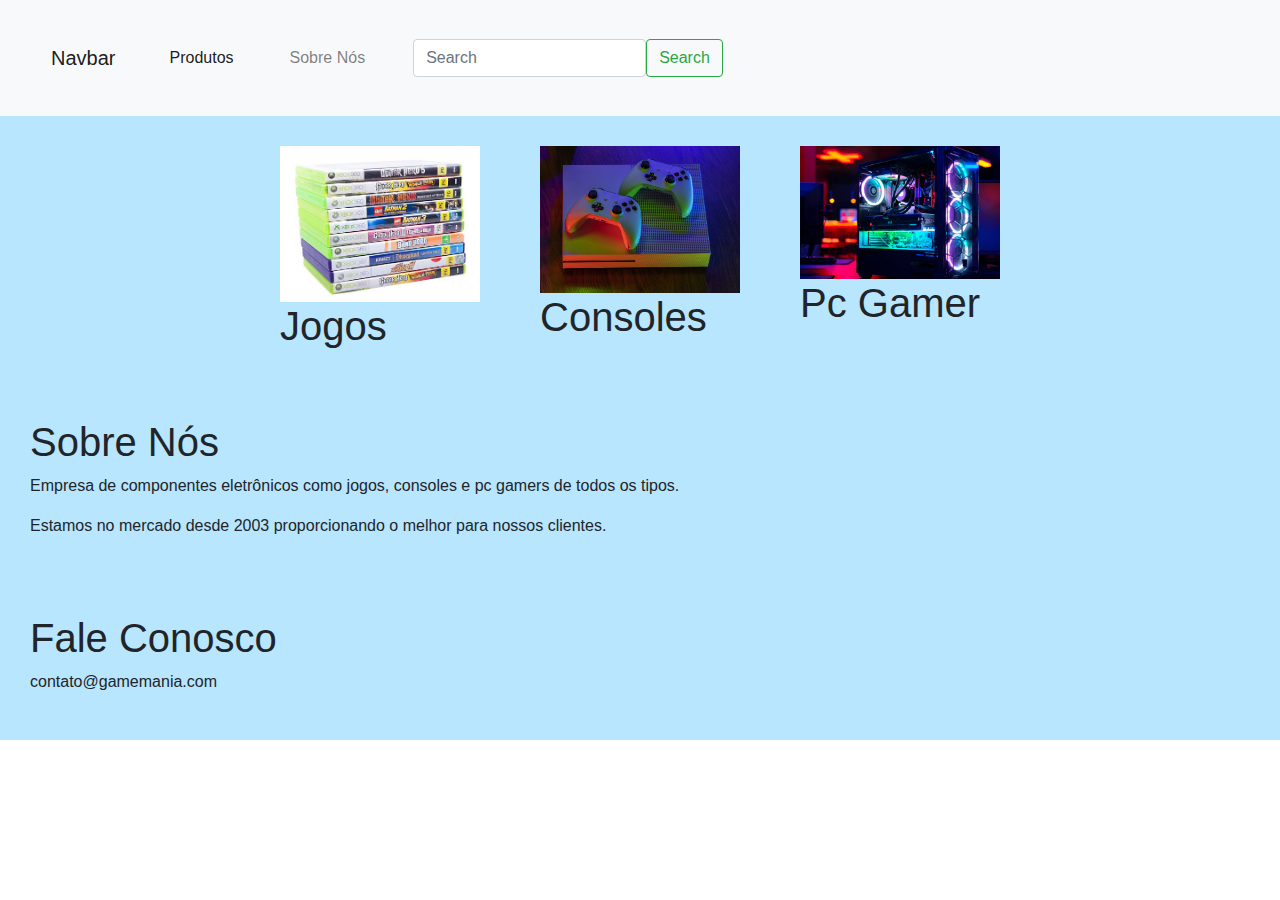
<file: modulo-frontend/home.html>
<!DOCTYPE html>
<html lang="pt-br">
<head>
    <meta charset="UTF-8">
    <meta name="viewport" content="width=device-width, initial-scale=1.0">
    <title>Game Mania</title>
    <link rel="stylesheet" href="home.css">
    <link rel="stylesheet" href="https://stackpath.bootstrapcdn.com/bootstrap/4.5.2/css/bootstrap.min.css">
    <!--<link rel="stylesheet" type="text/css" href="bootstrap/css/bootstrap.min.css">-->
</head>

<body>
    <header>
        <nav class="navbar navbar-expand-lg navbar-light bg-light">
            <div class="container-fluid">
              <a class="navbar-brand" href="#">Navbar</a>
              <button class="navbar-toggler" type="button" data-bs-toggle="collapse" data-bs-target="#navbarSupportedContent" aria-controls="navbarSupportedContent" aria-expanded="false" aria-label="Toggle navigation">
                <span class="navbar-toggler-icon"></span>
              </button>
              <div class="collapse navbar-collapse" id="navbarSupportedContent">
                <ul class="navbar-nav me-auto mb-2 mb-lg-0">
                  <li class="nav-item">
                    <a class="nav-link active" aria-current="page" href="#">Produtos</a>
                  </li>
                  <li class="nav-item">
                    <a class="nav-link" href="#">Sobre Nós</a>
                  </li>
                </ul>
                <form class="d-flex">
                  <input class="form-control me-2" type="search" placeholder="Search" aria-label="Search">
                  <button class="btn btn-outline-success" type="submit">Search</button>
                </form>
              </div>
            </div>
          </nav>
    </header>

    <main>
        <section id="produtos" class="d-flex justify-content-center">
            <div>
                <img id="jogo" src="assets/jogos.jpg" alt="jogos xbox">
                <h1>Jogos</h1>
            </div>
            <div>
                <img id="console" src="assets/console.jpg" alt="game xbox">
                <h1>Consoles</h1>
            </div>
            <div>
                <img id="pc-gamer" src="assets/pc-gamer.jpg" alt="pc gamer">
                <h1>Pc Gamer</h1>
            </div>
        </section>

        <section id="sobre-nos">
            <div>
                <h1>Sobre Nós</h1>
                <p>Empresa de componentes eletrônicos como jogos, consoles e pc gamers de todos os tipos.</p>
                <p>Estamos no mercado desde 2003 proporcionando o melhor para nossos clientes.</p>
            </div>
        </section>

        <section id="contato">
            <div>
                <h1>Fale Conosco</h1>
                <p>contato@gamemania.com</p>
            </div>
        </section>
    </main>

    <script src="https://code.jquery.com/jquery-3.5.1.slim.min.js"></script>
    <script src="https://cdn.jsdelivr.net/npm/@popperjs/core@2.11.7/dist/umd/popper.min.js" 
    integrity="sha384-oBqDVmMz4fnFO9gybBogGz3C/U7bq7H5vO1rf6cIWvDkLV9K6pajsJ8b+g5p2E5y" 
    crossorigin="anonymous"></script>
    <script src="https://stackpath.bootstrapcdn.com/bootstrap/4.5.2/js/bootstrap.min.js"></script>
</body>
</html>
</file>
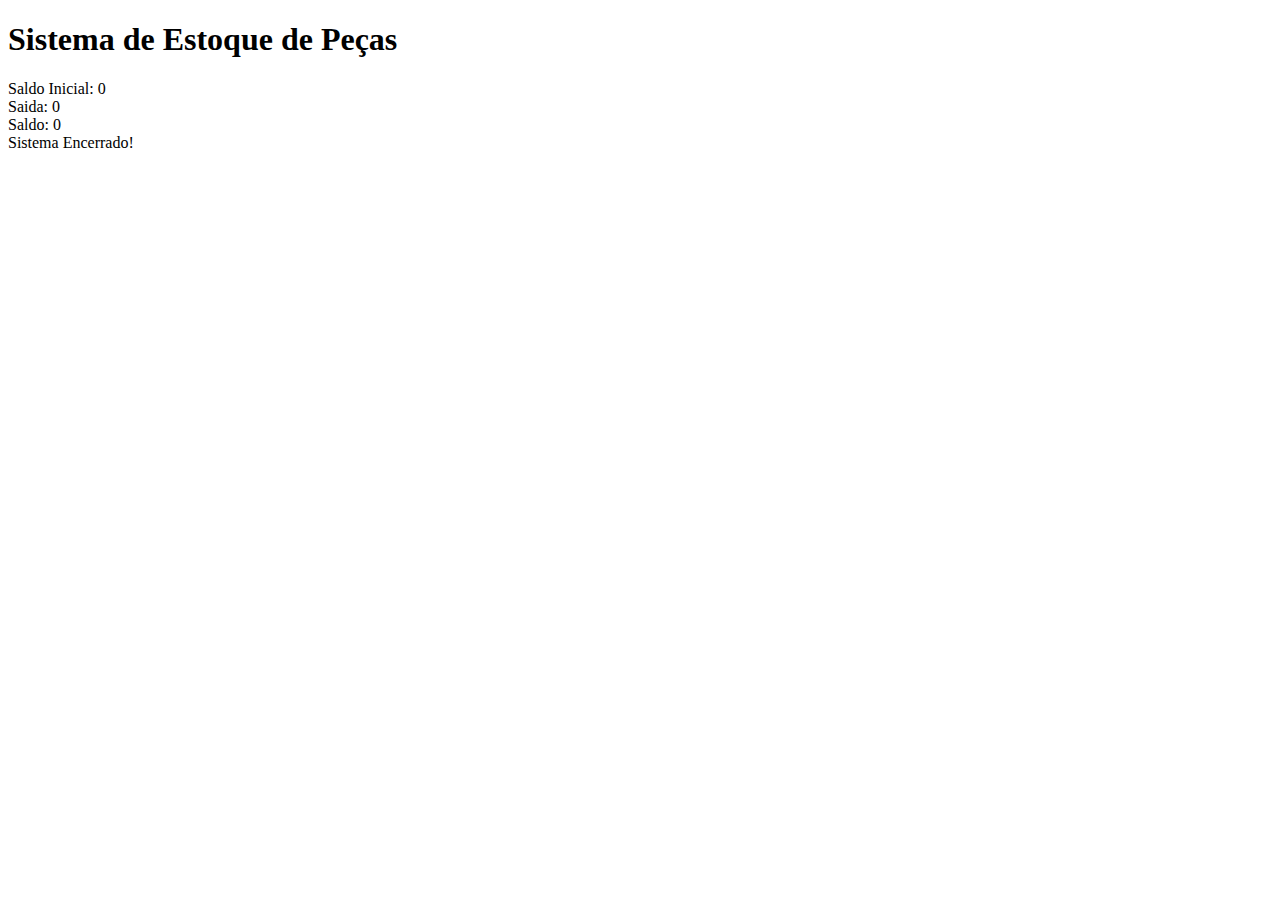
<file: modulo-logica-programacao/estoque.html>
<!DOCTYPE html>
<html lang="pt-br">
<head>
    <meta charset="UTF-8">
    <meta name="viewport" content="width=device-width, initial-scale=1.0">
    <title>Estoque de Peças</title>
</head>

<body>
    <header>
        <h1>Sistema de Estoque de Peças</h1>
    </header>

    <script>
        let saldo = Number(prompt('Informe saldo: '))
        document.write('Saldo Inicial: ' + saldo + '<br>')

        let encerrar = 'n'

        while (encerrar == 'n') {

            const tipo = Number(prompt('Informe tipo de entrada: '))
            const qtd = Number(prompt('Quantidade: '))

            if (tipo === 1) {
                saldo = saldo + qtd
                document.write('Entrada: ' + qtd + '<br>')
            } else { //tipo === 2
                if (saldo >= qtd) {
                    saldo = saldo - qtd
                    document.write('Saida: ' + qtd + '<br>')
                } else {
                    document.write('Saldo insuficiente!')
                    alert('Saldo Insuficiente!')
                }
            }
            document.write('Saldo: ' + saldo + '<br>')
            encerrar = prompt('Encerrar? (s/n): ')
        }
        document.write('Sistema Encerrado!' + '<br>')
    </script>

</body>
</html>
</file>
<file: modulo-frontend/home.css>
* {
    margin: 0px;
}

navbar {
    background-color: #00A3FF;
    padding: 0px;
    
}

.container-fluid, .navbar-brand {
    padding: 0px;
    margin-left: 20px;
}

main {
    background-color: #B8E6FF;
}

/*section {
    display: flex;
    flex-direction: row;
    justify-content: center;
    align-items: center;
}*/

#produtos .row {
    display: flex;
    justify-content: center;
}

#produtos .col {
    margin-bottom: 20px;
    text-align: center;
}

div {
    padding: 30px;
}

#jogo, #console, #pc-gamer {
    width: 200px;
    height: auto;
}

.nav-link {
    margin-right: 40px;
}
</file>
